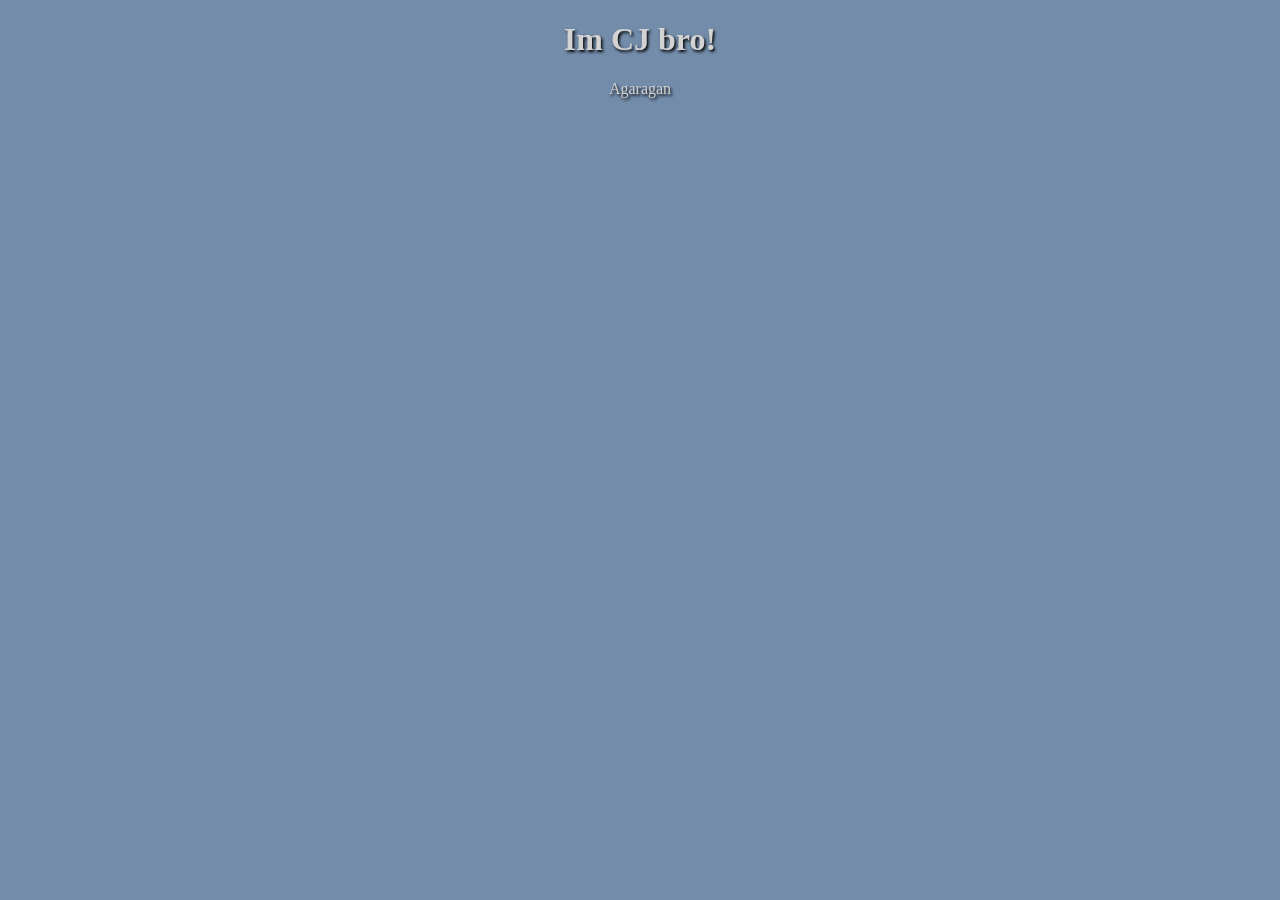
<file: Aula04/ex001.html>
<!DOCTYPE html>
<html lang="pt-br">
<head>
  <meta charset="UTF-8">
  <meta name="viewport" content="width=device-width, initial-scale=1.0">
  <meta http-equiv="X-UA-Compatible" content="ie-edge">
  <title>First Programm</title>
  <style>
    body {
      background-color: rgb(114, 140, 170);
      text-align: center;
      text-shadow: 1.5px 1.5px 3px black;
    }

    h1, p {
      color: lightgray;
    }
  </style>
</head>
<body>
  <h1>Im CJ bro!</h1>
  <p>Agaragan</p>

  <script>
    window.alert('The is mine negga');
    window.confirm('Está gostando de JS?')// Janelo com botão Ok e Canelar
    window.prompt('What is your name') //Vai pergntar  nome...

  </script>
</body>
</html>
</file>
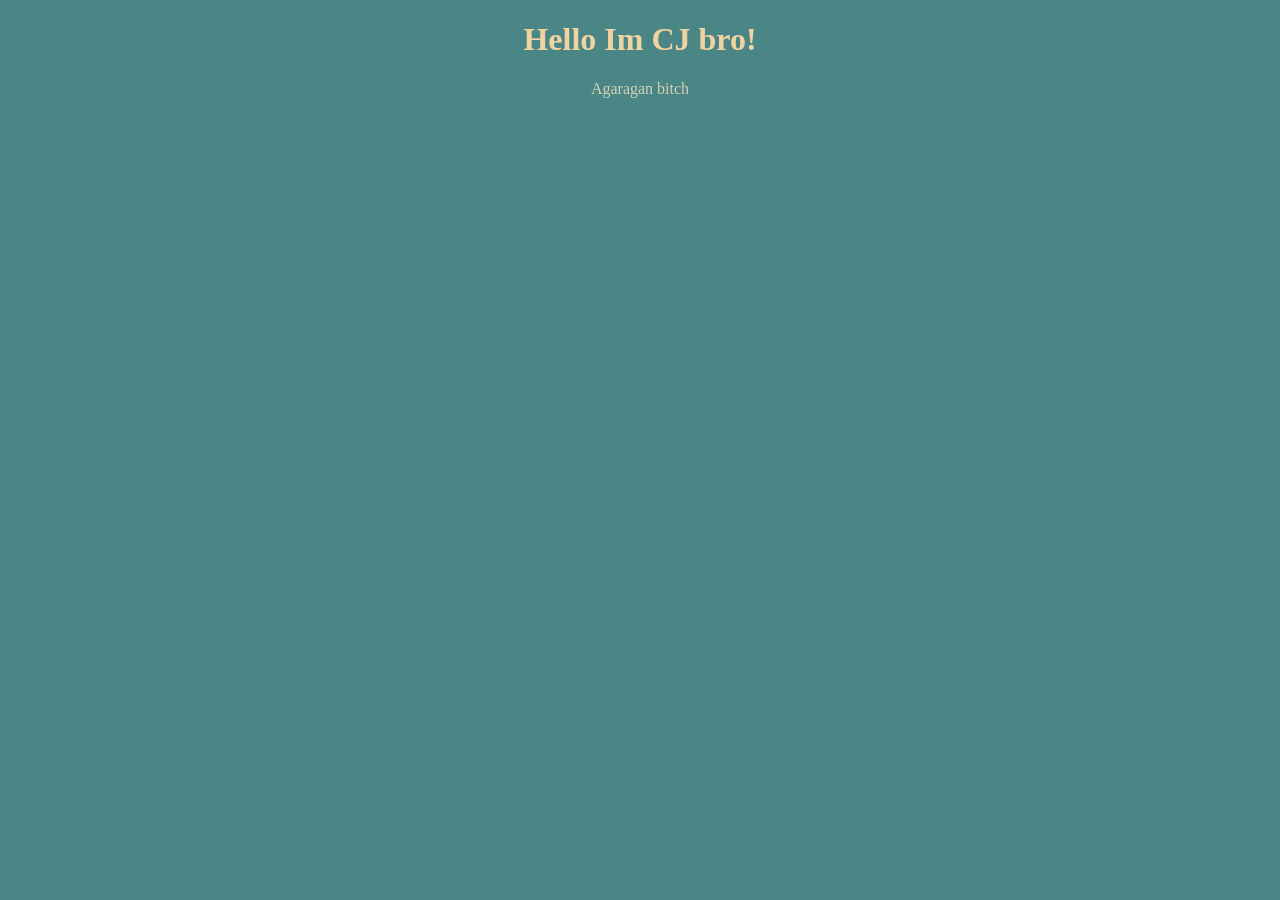
<file: Aula04/ex002.html>
<!DOCTYPE html>
<html lang="pt-br">
<head>
  <meta charset="UTF-8">
  <meta name="viewport" content="width=device-width, initial-scale=1.0">
  <title>First Program</title>
  <style>
    body {
      background-color: rgb(74, 134, 134);
      text-align: center;
    }

    h1  {
      color: rgb(240, 212, 159);
    }

    p {
      color: rgb(211, 210, 183);
    }
  </style>
</head>
<body>
    <h1>Hello Im CJ bro!</h1>
    <p>Agaragan bitch</p>
    <script>
      var nome = window.prompt('Digite seu nome')// Vai perguntar o nome...
      window.alert('Let me shore reas, ' + nome + '!')// Cocatenação!
    </script>
</body>
</html>
</file>
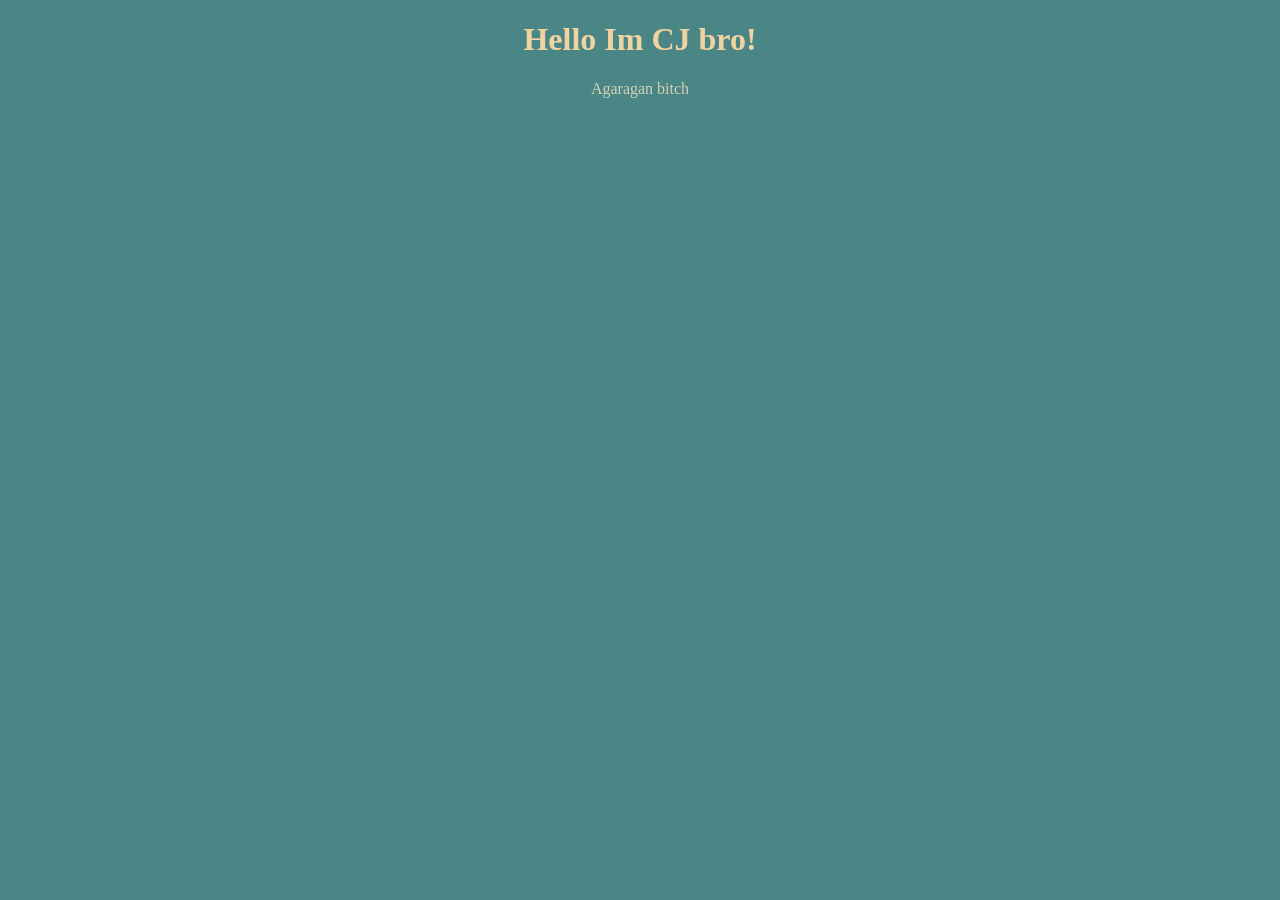
<file: Aula04/ex003.html>
<!DOCTYPE html>
<html lang="pt-br">
<head>
  <meta charset="UTF-8">
  <meta name="viewport" content="width=device-width, initial-scale=1.0">
  <title>First Program</title>
  <style>
    body {
      background-color: rgb(74, 134, 134);
      text-align: center;
    }

    h1  {
      color: rgb(240, 212, 159);
    }

    p {
      color: rgb(211, 210, 183);
    }
  </style>
</head>
<body>
    <h1>Hello Im CJ bro!</h1>
    <p>Agaragan bitch</p>
    <script>
      var n1 = Number(window.prompt('Digite um número: ')) // Number.parseFloat número com ou sem . / Number.parseInt número iteiro
      var n2 = Number(window.prompt('Digite outro número: ')) // Usar Number já realiza as 2 acões, as outras sendo necessárias para casos especificos
      var s = n1 + n2
      //window.alert('A soma dos valores é ' + s) // Concatenação
      window.alert(`A soma entre ${n1} e ${n2} é igual a ${s}`) // Usando template string
      // (number + number) para Adição
      // (string + string) para Concatenação 

    </script>
</body>
</html>
</file>
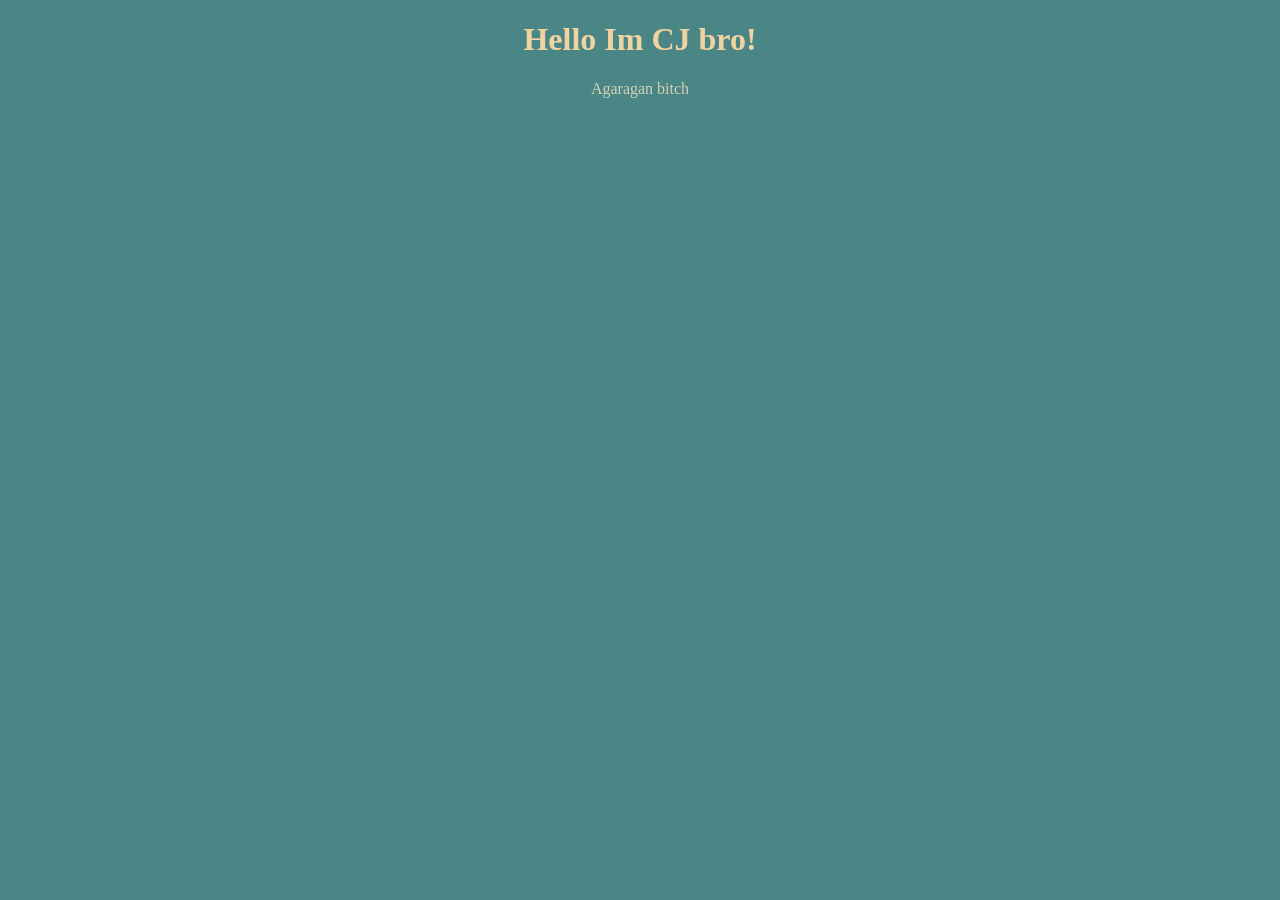
<file: Aula04/ex004.html>
<!DOCTYPE html>
<html lang="pt-br">
<head>
  <meta charset="UTF-8">
  <meta name="viewport" content="width=device-width, initial-scale=1.0">
  <title>First Program</title>
  <style>
    body {
      background-color: rgb(74, 134, 134);
      text-align: center;
    }

    h1  {
      color: rgb(240, 212, 159);
    }

    p {
      color: rgb(211, 210, 183);
    }
  </style>
</head>
<body>
    <h1>Hello Im CJ bro!</h1>
    <p>Agaragan bitch</p>
    <script>
      var nome = window .prompt('Qual é o seu nome?');
      document.write(`Seu nome tem ${nome.length} letras.`);
      document.write(`Seu nome em maiúsculas é ${nome.toUpperCase()}`)
      document.write(`Seu nome minúsculo é ${nome.toLowerCase()}`)
    </script>
</body>
</html>
</file>
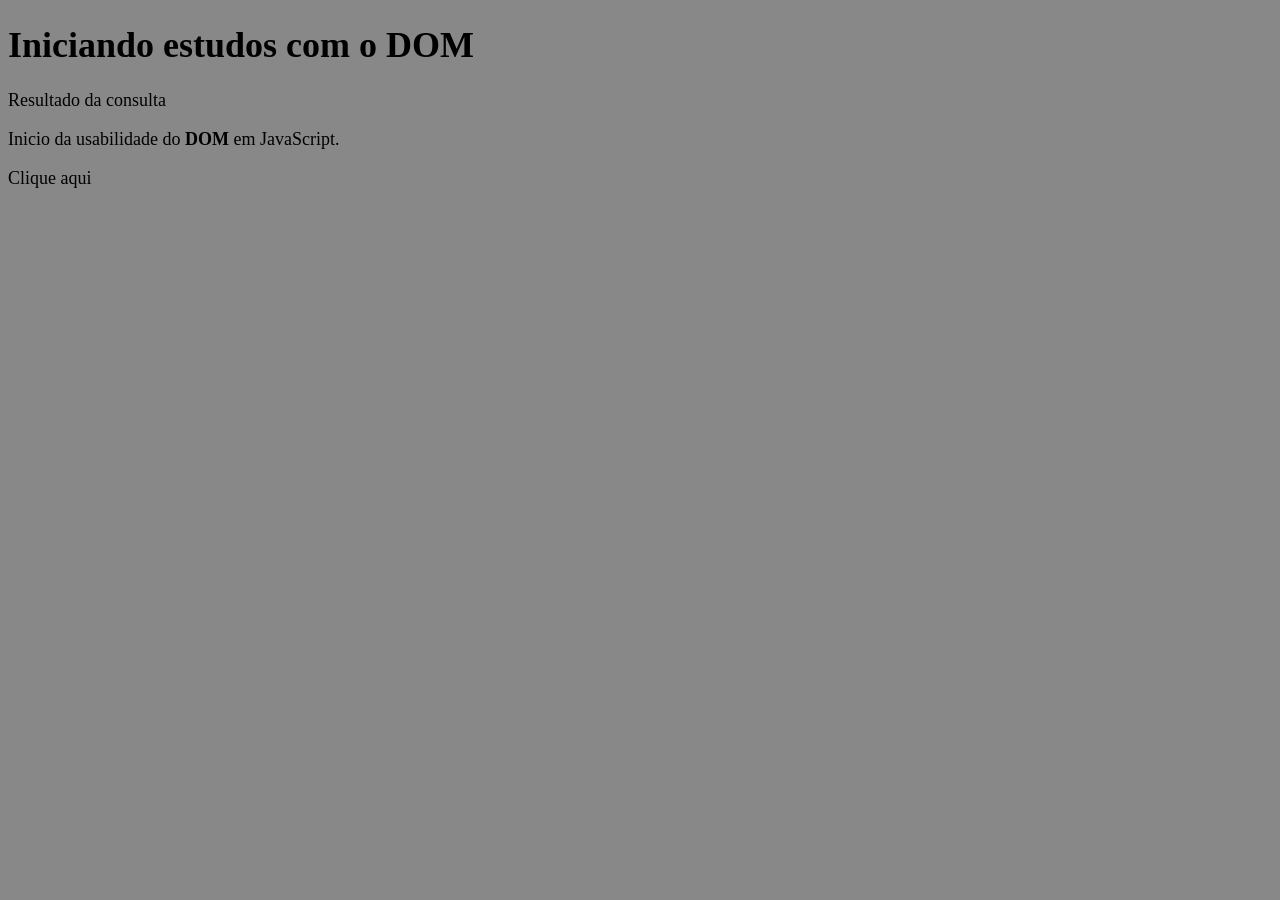
<file: Aula04/ex005.html>
<!DOCTYPE html>
<html lang="pt-br">
<head>
  <meta charset="UTF-8">
  <meta name="viewport" content="width=device-width, initial-scale=1.0">
  <title>Primeiros passos com DOM</title>
  <style>
    body {
      background-color: rgb(136, 136, 136);
      font-size: 18px;
    }
  </style>
</head>
<body>
  <h1>Iniciando estudos com o DOM</h1>
  <p>Resultado da consulta</p>
  <p>Inicio da usabilidade do <strong>DOM</strong> em JavaScript.</p>
  <div>Clique aqui</div>
  <script>
    var corpo = window.document.body;
    /*
    var p1 = window.document.getElementsByTagName('p')[1];
    var d = window.document.getElementByid('msg');
    */
   var d = window.document.querySelector('div#msg')
  </script>
</body>
</html>
</file>
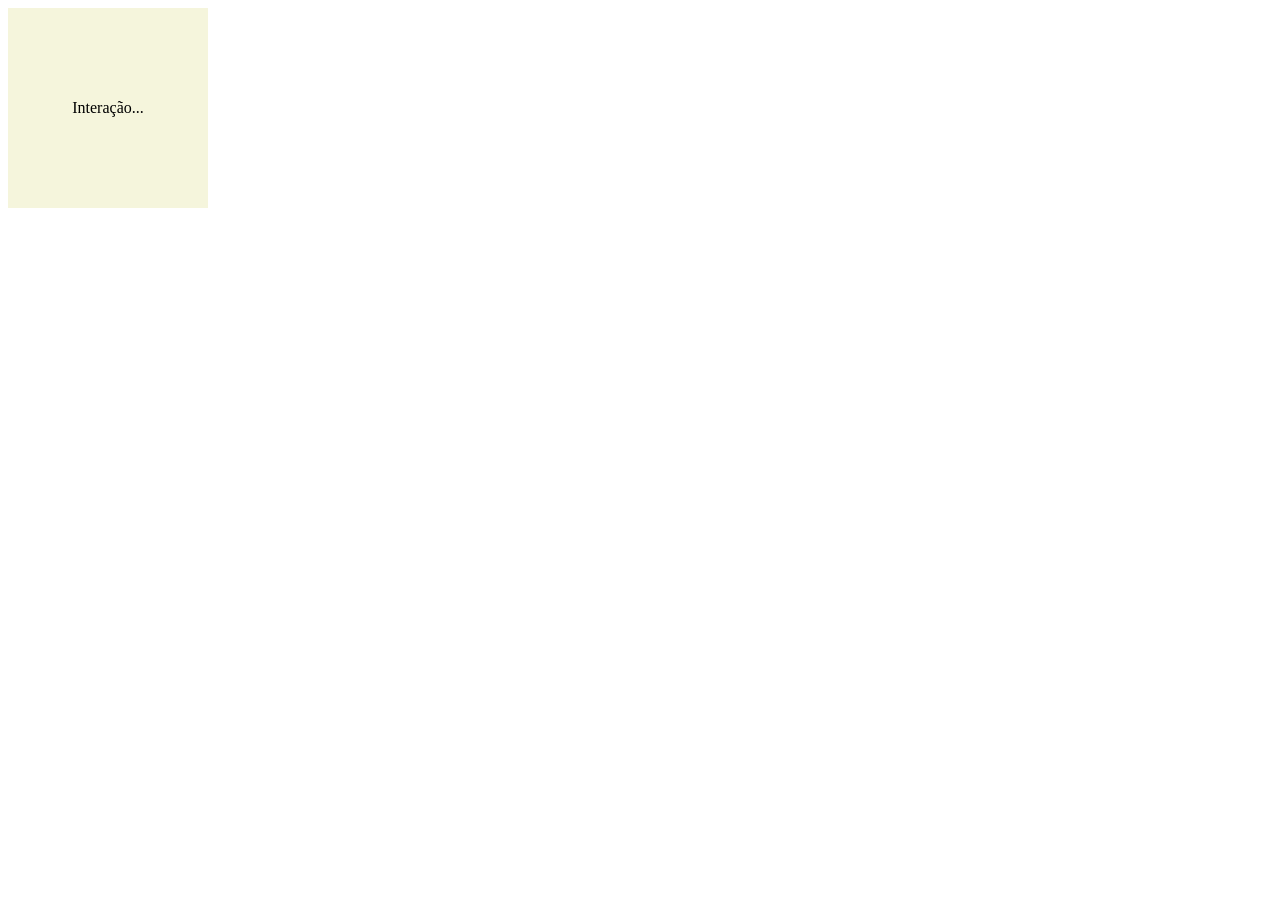
<file: Curso JS/aula10/ex006.html>
<!DOCTYPE html>
<html lang="pt-br">
<head>
  <meta charset="UTF-8">
  <meta name="viewport" content="width=device-width, initial-scale=1.0">
  <title>Eventos DOM</title>
  <style>
    div#area {
      background-color: beige;     
      width: 200px;
      height: 200px;
      line-height: 200px;
      text-align: center;
    }
  </style>
</head>
<body>
  <div id="area" onclick="clicar()" onmouseenter="entrar()" onmouseout="sair()">
    Interação...
  </div>
  <script>
    var a = window.document.getElementById('area')
    a.addEventListener('click', clicar)
    a.addEventListener('mouseenter', entrar)
    a.addEventListener('mouseout', sair)
    function clicar(){
      a.innerText = 'Clicou!'
      a.style.background = 'red'
    }
    function entrar(){
      a.innerText = 'Entrou!'
      a.style.background = 'blue'
    }
    function sair(){
      a.innerText = 'Saiu!'
      a.style.background = 'beige'
    }

  </script>
</body>
</html>
</file>
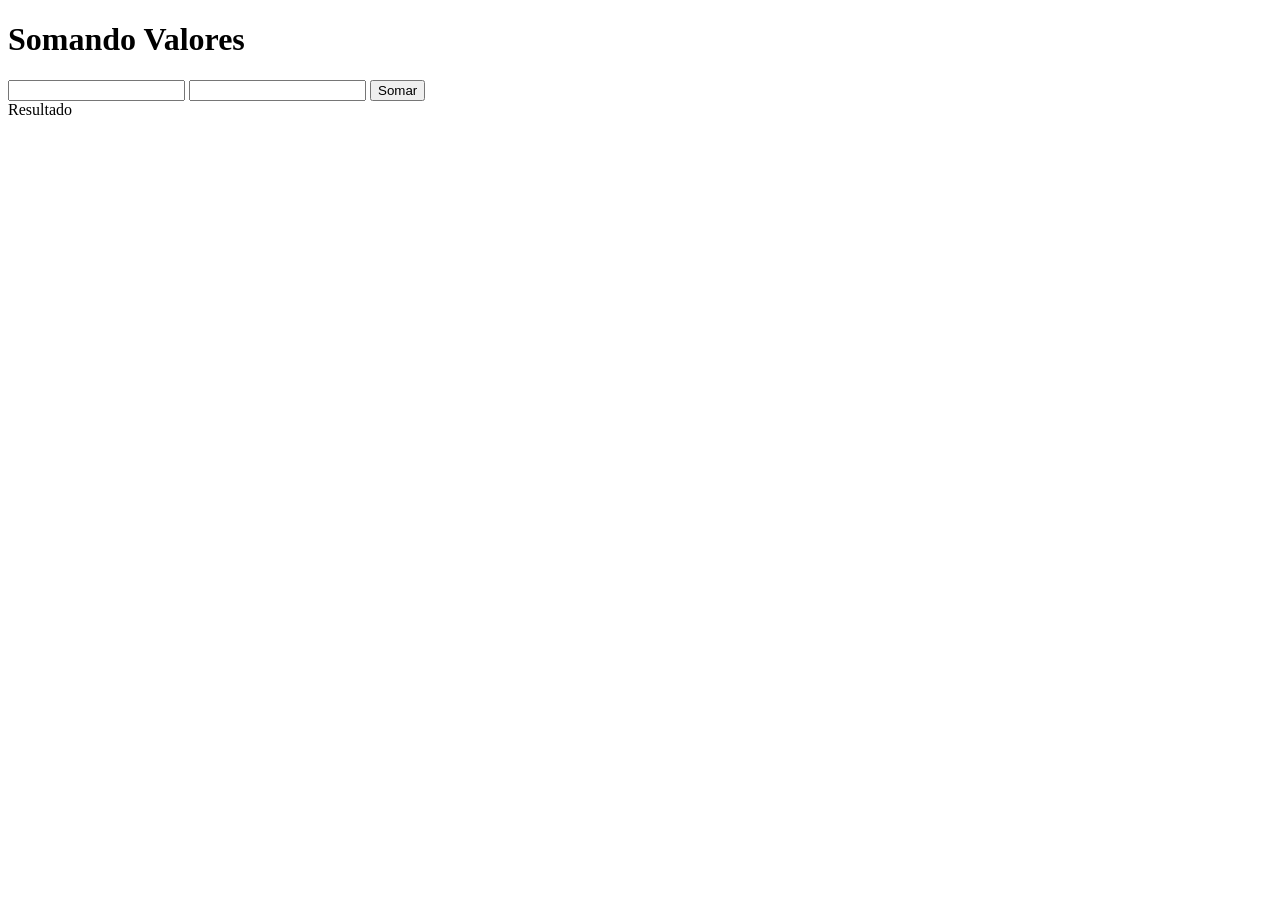
<file: Curso JS/aula10/ex007.html>
<!DOCTYPE html>
<html lang="pt-br">
<head>
  <meta charset="UTF-8">
  <meta name="viewport" content="width=device-width, initial-scale=1.0">
  <title>Somando números</title>
</head>
<body>
  <h1>Somando Valores</h1>
  <input type="number" name="txtn1" id="txtn1">
  <input type="number" name="txtn2" id="txtn2">
  <input type="button" value="Somar" onclick="somar()">
  <div id="res">Resultado</div>
  <script>
    function somar(){
      var tn1 = window.document.getElementById('txtn1')
      var tn2 = window.document.querySelector('input#txtn2')
      var res = window.document.getElementById('res')
      var n1 = Number(tn1.value)
      var n2 = Number(tn2.value)
      var s = n1 + n2
      res.innerHTML = `A soma entre ${n1} + ${n2} = ${s}`
    }
  </script>
</body>
</html>
</file>
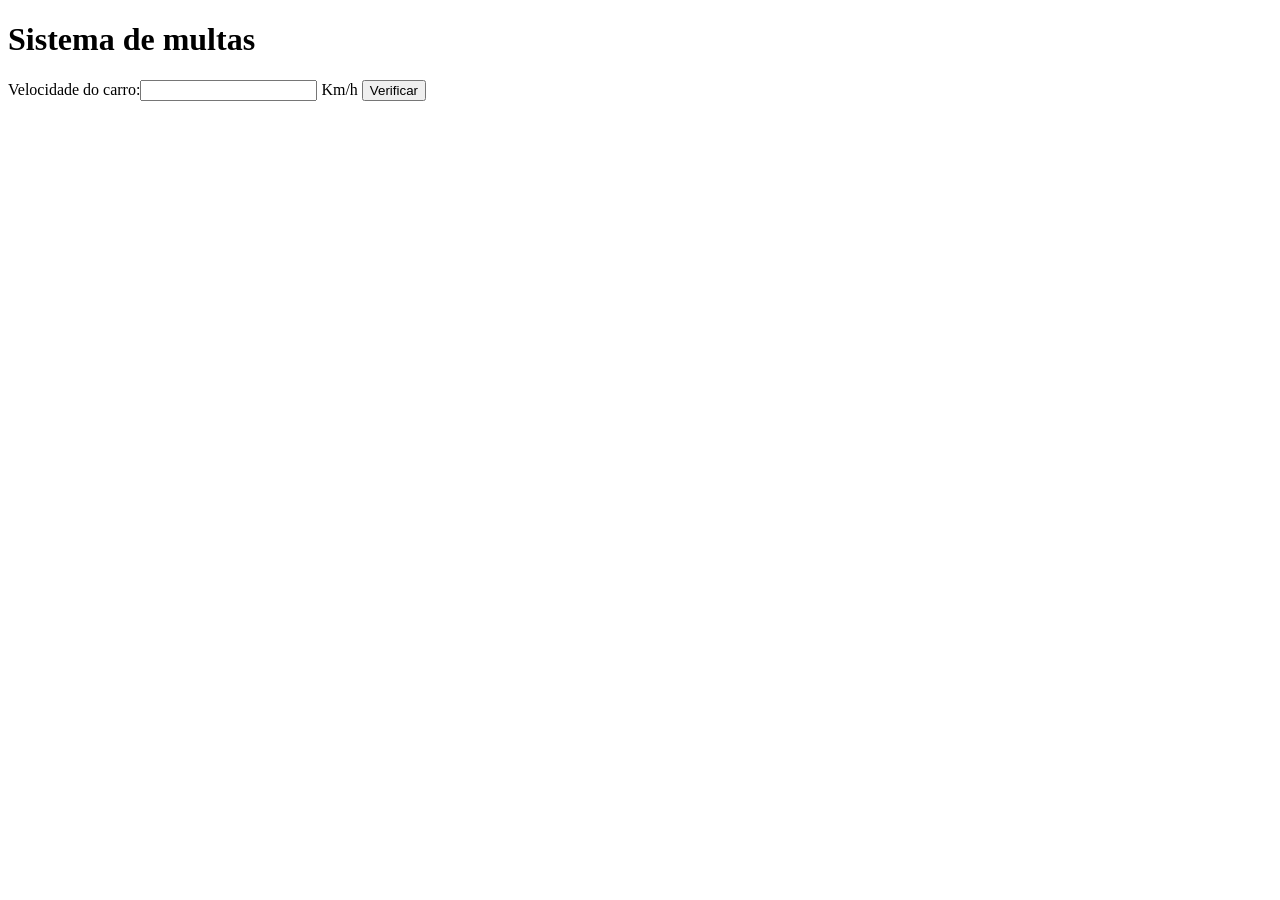
<file: Curso JS/aula11/ex010.html>
<!DOCTYPE html>
<html lang="pt-br">
<head>
    <meta charset="UTF-8">
    <meta name="viewport" content="width=device-width, initial-scale=1.0">
    <title>DETRAN</title>
</head>
<body>
    <h1>Sistema de multas</h1>
    Velocidade do carro:<input type="number" name="txtvel" id="txtvel"> Km/h
    <input type="button" value="Verificar" onclick="Calcular()">
    <div id="res"></div>

    <script>
        

        function Calcular() {
            var txtv = window.document.querySelector('input#txtvel')
            var res = window.document.querySelector('div#res')
            var vel = Number(txtv.value)
            res.innerHTML = `<p>Sua velocidade atual é de <strong>${vel}Km/h</strong></p>`
            if (vel > 60) {
                res.innerHTML += `<p>Você foi <strong>Multado</strong> por excesso de velocidade` 
            }
            res.innerHTML += `<p>Dirija sempe com cinto de segurança!</p>`
        }   
    </script>
</body>
</html>
</file>
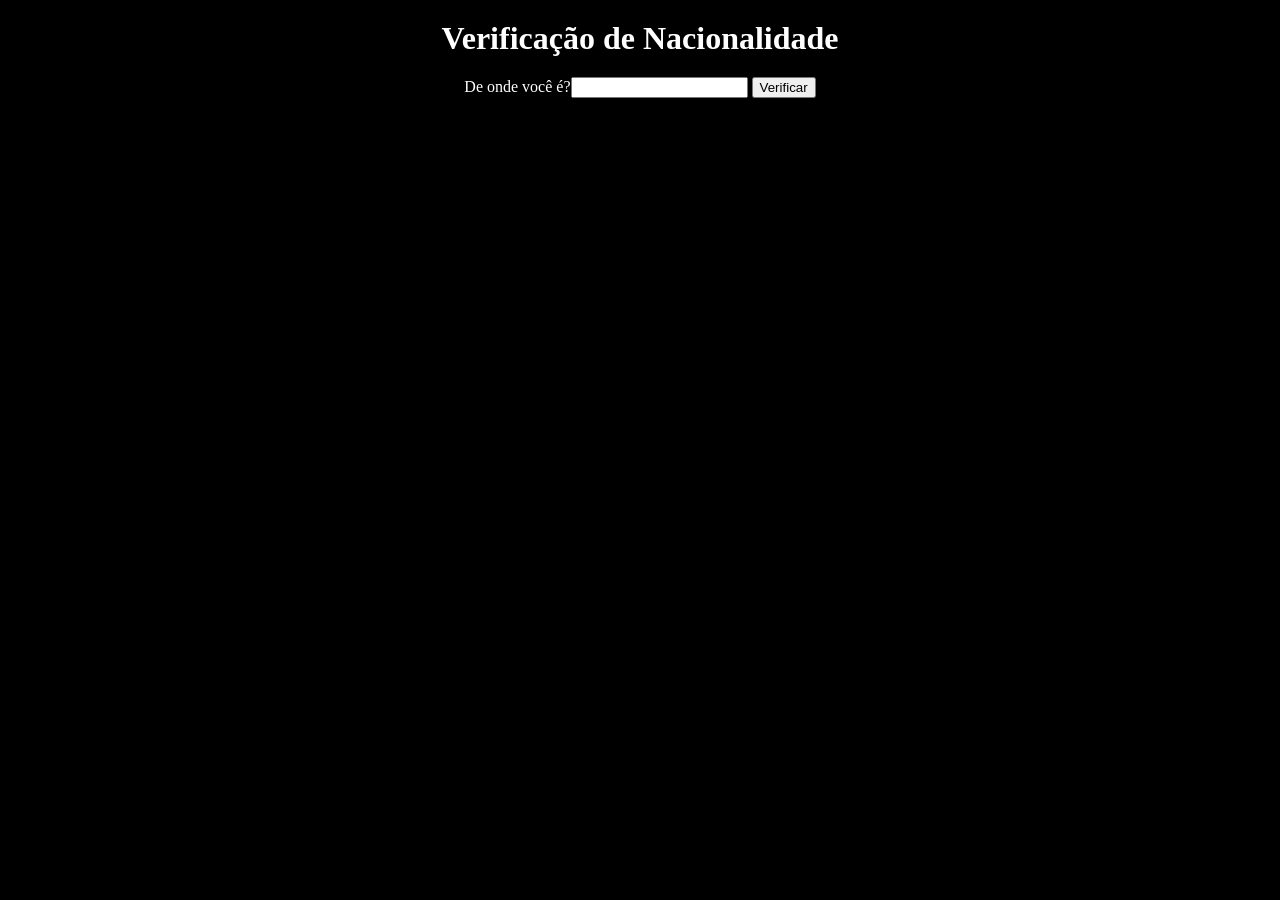
<file: Curso JS/aula11/prática.html>
<!DOCTYPE html>
<html lang="pt-br">
<head>
    <meta charset="UTF-8">
    <meta name="viewport" content="width=device-width, initial-scale=1.0">
    <title>Páis</title>
    <style>
        body {
            text-align: center;
            background-color: black;
        }

        body, h1 {
            color: white;
            margin: 20px
        }
        
        #res {
            padding: 20px;
        }
</style>
</head>
<body>
    <h1>Verificação de Nacionalidade</h1>
    De onde você é?<input type="text" name="txtpai" id="txtpai">
    <input type="button" value="Verificar" onclick="Calcular()">
    <div id="res"></div>
    <script>

        function Calcular() {
            var txtpa = document.querySelector('input#txtpai')
            var res = document.querySelector('div#res')
            var pai = txtpa.value
            if (pai == 'Brasil')
            res.innerHTML += `<p> Você nasceu em <strong>${pai}</strong> portanto você é:</p>`
            if (pai == 'Brasil'){
                res.innerHTML = `<p> Você é <strong>Brasileiro</strong>!</p>`
            } else {
                res.innerHTML = `Você é Estrangeiro, fora!`
            }



        }
    </script>
</body>
</html>
</file>
